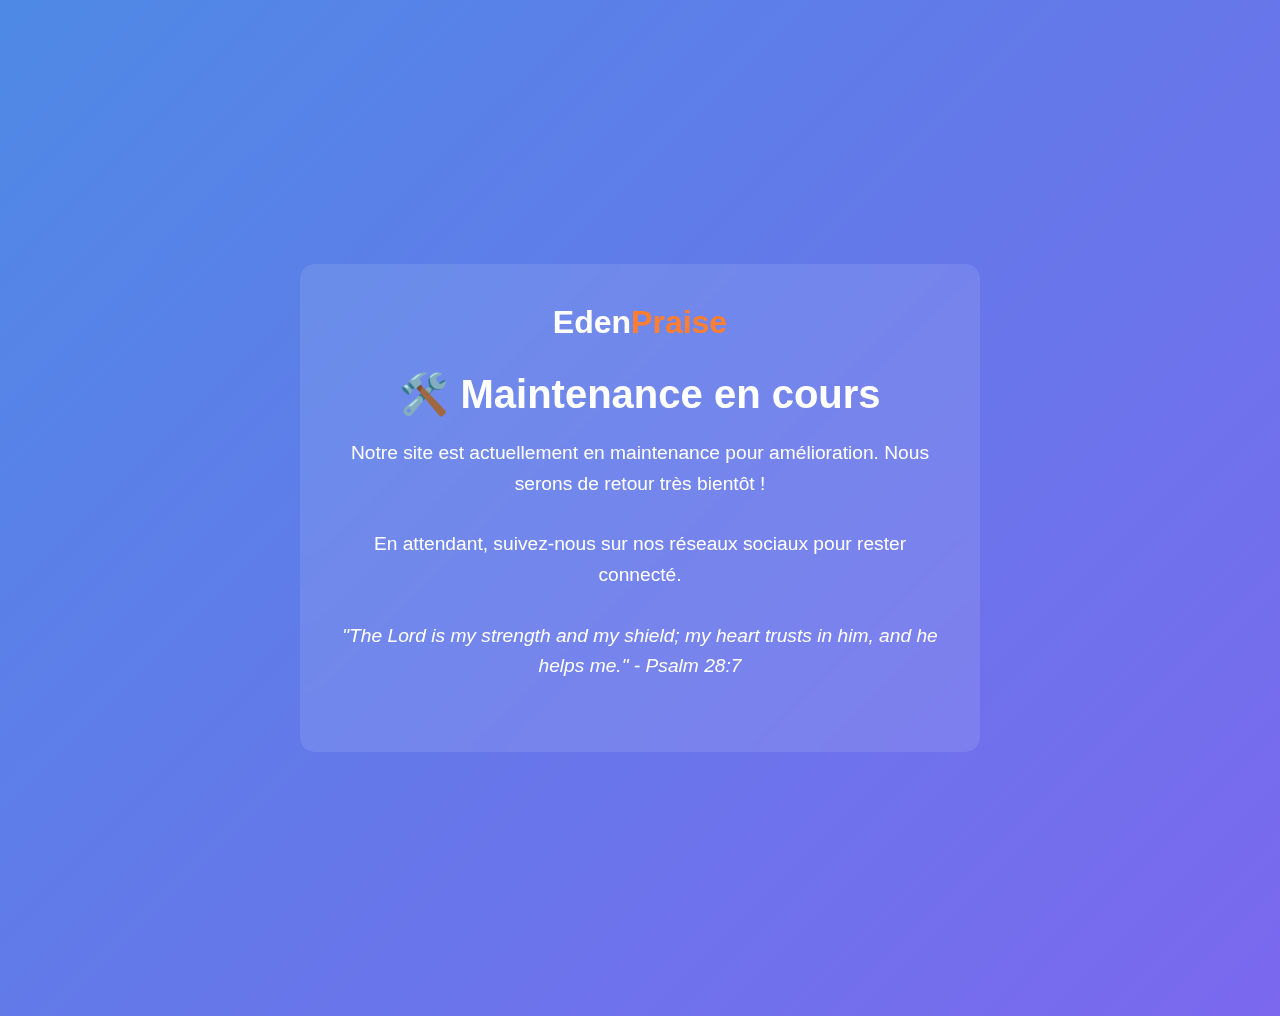
<file: maintenance.html>
<!DOCTYPE html>
<html lang="fr">
<head>
    <meta charset="UTF-8">
    <meta name="viewport" content="width=device-width, initial-scale=1.0">
    <title>Maintenance - Eden Praise</title>
    <style>
        body {
            font-family: 'Arial', sans-serif;
            background: linear-gradient(135deg, #4E89E5 0%, #7B68EE 100%);
            color: white;
            text-align: center;
            padding: 50px;
            height: 100vh;
            display: flex;
            flex-direction: column;
            justify-content: center;
            align-items: center;
        }
        .container {
            background: rgba(255, 255, 255, 0.1);
            padding: 40px;
            border-radius: 15px;
            backdrop-filter: blur(10px);
            max-width: 600px;
        }
        h1 {
            font-size: 2.5rem;
            margin-bottom: 20px;
        }
        p {
            font-size: 1.2rem;
            line-height: 1.6;
            margin-bottom: 30px;
        }
        .logo {
            font-size: 2rem;
            font-weight: bold;
            margin-bottom: 30px;
        }
        .logo span {
            color: #FF7E30;
        }
    </style>
</head>
<body>
    <div class="container">
        <div class="logo">Eden<span>Praise</span></div>
        <h1>🛠️ Maintenance en cours</h1>
        <p>Notre site est actuellement en maintenance pour amélioration. Nous serons de retour très bientôt !</p>
        <p>En attendant, suivez-nous sur nos réseaux sociaux pour rester connecté.</p>
        <p><em>"The Lord is my strength and my shield; my heart trusts in him, and he helps me." - Psalm 28:7</em></p>
    </div>
</body>
</html>
</file>
